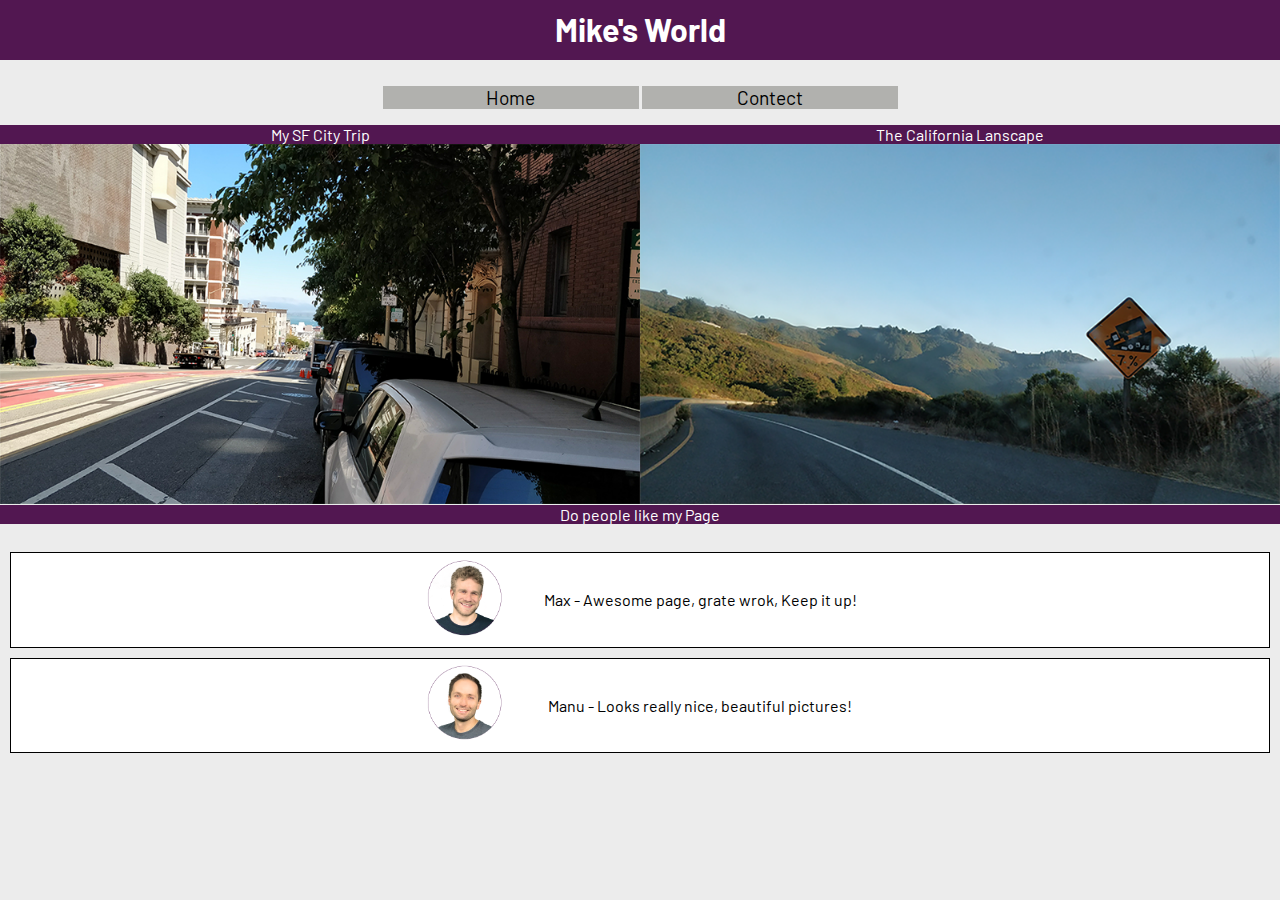
<file: index.html>
<!DOCTYPE html>
<!-- test -->
<html>
    <head>
        <meta charset="UTF-8">
        <meta name="viewport" content="width=device-width"> 
        <title>Our First Webpage</title>
        <link rel="shortcut icon" href="images/favicon.png">
        <link rel="stylesheet" href="stlye.css">
        <link href="https://fonts.googleapis.com/css?family=Barlow&display=swap" rel="stylesheet">
    </head>
    <body>
        <div class="backdrop"></div>
        <div class="modal">
            <h1>Get in Touch</h1>
            <p>Contact me to find out more about my exciting trips!</p>
            <a href="contact/index.html"><button>Contact</button></a>
        </div>
        <!--<p>I should not be display</p>-->
        <header class="fixed-bar"> <h1 class="page-title">Mike's World</h1></header> 
        <nav>
           <ul class="navigation">
               <li>Home</li>
               <li><a href="contact/index.html" >Contect</a>  </li>
                   
           </ul>
        </nav>
        <main>
           <div class="trip-text">
                <p>My SF City Trip</p>
                <p>The California Lanscape</p>
           </div>
           <div class="trip-images">
                <img class="trip-image" src="images/sf.png" alt="Image of the San Franciso Streets">
                <img class= "trip-image" src="images/california.png" alt="Image of the California Street"> == $0
                
           </div>
           <p class="feedback">Do people like my Page</p>
       </main>
       <footer>
           <div class="review-clients">
                <img src="images/image-max.png" alt="Image of Max">
                <p>Max - Awesome page, grate wrok, Keep it up!</p>
           </div>
           <div class="review-clients">
                <img src="images/image-manu.png" alt="Image of Maun">
                <p>Manu - Looks really nice, beautiful pictures!</p>
           </div>
       </footer>
    <script src="main.js"></script>
    </body>
</html>
</file>
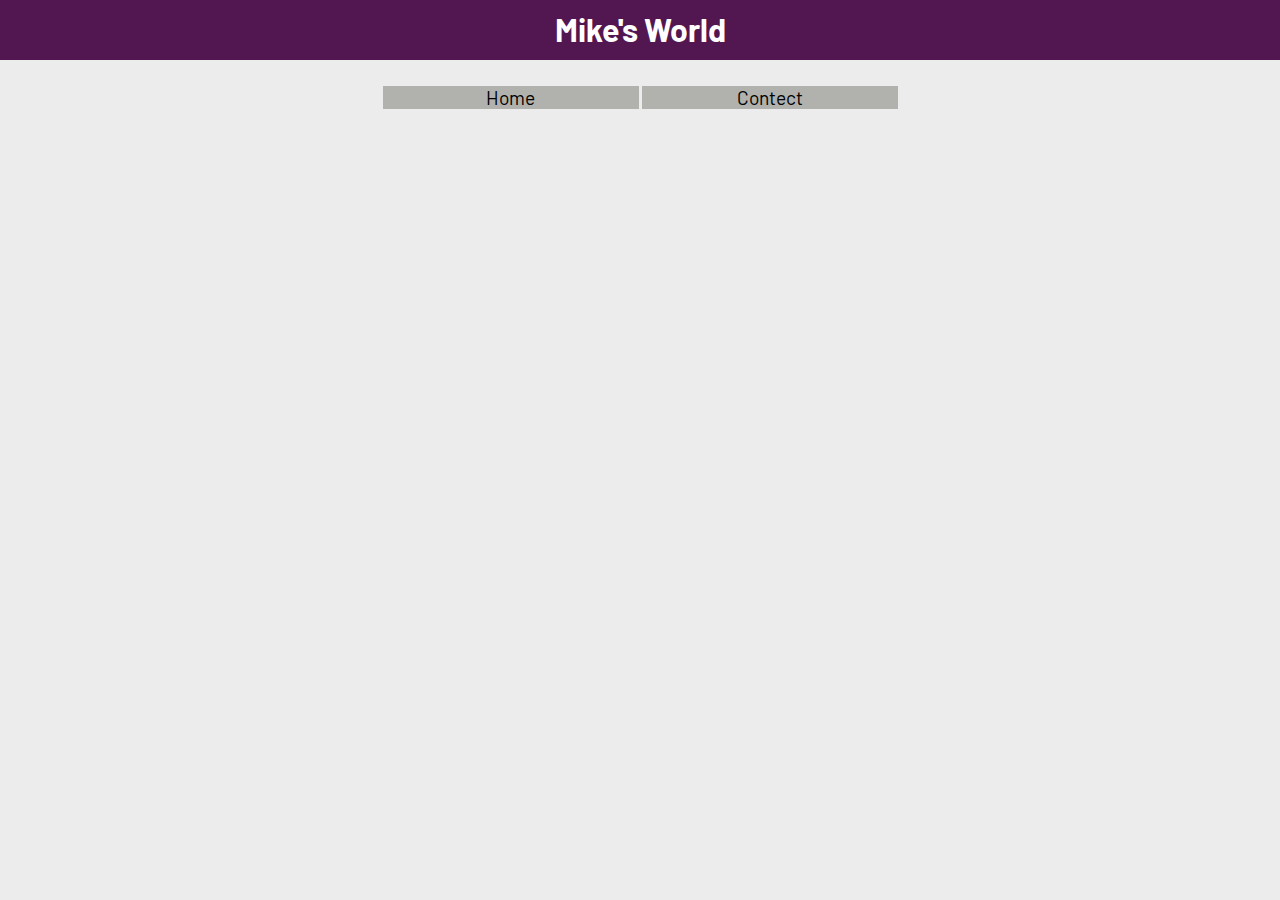
<file: Contact/index.html>
<!DOCTYPE html>
<html>
    <head>
        <meta charset="UTF-8">
        <!-- make it the same for the phone -->
        <meta name="viewport" content="width=device-width"> 
        <title>Our First Webpage</title>
        <link rel="shortcut icon" href="../images/favicon.png">
        <link rel="stylesheet" href="../stlye.css">
        <!-- for the font -->
        <link href="https://fonts.googleapis.com/css?family=Barlow&display=swap" rel="stylesheet">
    </head>
    <body>
            <header class="fixed-bar"> <h1 class="page-title">Mike's World</h1></header> 
            <nav>
                <ul class="navigation">
                    <!-- link where the click gonna go -->
                    <li><a href="../index.html">Home</a></li>
                    <li>Contect</li>      
                </ul>
            </nav>
    </body>
</html>
</file>
<file: stlye.css>
html{
    background-color: rgb(236, 236, 236);
    font-family: 'Barlow', sans-serif;
    /* define that you use the font side like the brower given 16px */
    font-size: 100%;
}

body{
    margin: 0;
}

a{
    text-decoration: none;
    color:black
}

/* anker the link */
a:active{
    color: #fa923f;
}

/* if we hover the image we turn the cursour into pointer CALLED SUDO CLASS*/
img:hover {
    cursor: pointer;
}

/* modal */
.backdrop {
    display: none; 
    position: fixed;
    background: rgba(0,0,0, 0.5);
    top: 0;
    height: 100vh;
    width: 100vw;
    z-index: 1;
}

.modal {
    display: none; 
    position: fixed;
    background: white;
    padding: 10px;
    width: 260px;
    top: 100px;
    left: calc(50% - 140px);
    z-index: 1;
}

.modal h1{
    margin:0;
}

.modal button {
    background-color: #fa923f;
    color: white;
    border: 1px solid #521751;
    font:inherit;
    font-size: 12px;
    cursor: pointer;
}

.modal button:hover,
.modal button:active {
    background: #521751;
}

.modal button:focus {
    outline:none;
}

@media (min-width: 400px) {
    .modal{
        width: 360px;
        left: calc(50% - 190px);
    }
}
/*header*/

.fixed-bar {
    height: 70px;
    /* makes the Mike's world double then change the
    page title make it the same*/
    /* font-size: 2em; */
}

.page-title{
    position: fixed;
    top: 0;
    width: 100%;
    height: 40px;
    background-color: #521751 ;
    color:white;
    padding: 10px 0;
    margin: 0;
    text-align: center;
    /* make it support another browser as well */
    font-size: 32px;
    /* we define the font nothing change (rem: r is root)*/
    font-size: 2rem;
}

/* nav */
.navigation{
    /* make it center */
    text-align: center;
    padding: 0;
}

.navigation li { 
    display: inline-block;
    width: 20%;
    background-color: rgb(177, 177, 174);
    font-size: 16px;
    font-size: 0.9rem;
}

/*main*/
.trip-text {
    display: none;
}


.trip-images {
    display: flex;
    /* make the picture go under when it reaches
    min-width 200px */
    flex-wrap: wrap;
}

.trip-images img {
    width: 100%;
    /* min and Max give more responsive to web design */
    /* min-width: 200px; cause chang it to mobile */
    height: 100%;
}

.feedback {
    position: relative;
    bottom: 18.4px;
    background-color: #521751 ;
    color: white;
    text-align: center;
    margin: 0;
    font-size: 16px;
    font-size: 1rem;
}

/*footer*/
.review-clients {
    /* use flex so you don't have think about the number too much, 
    it is balace the space for you */
    display: flex;
    align-items: center;
    /* make it to go center in the flex container */
    justify-content: center ;
    flex-wrap: wrap;
    /* the out line of the box */
    border: 1px solid black; 
    background-color: white;
    margin: 10px;
    font-size: 1rem;
}

.review-clients img {
    width: 120px;
}


/* want to select the client in the paragraph */
.review-clients p {
    width: 350px;
    text-align: center;
    font-size: 16px;
    font-size: 1rem,
}

/* make the home and contact (bigger) font size 1.2rem
 when the min-width is 400px  */
@media (min-width: 400px){
    .navigation li { 
        font-size: 1.2rem;
    }
}

@media (min-width: 700px){
    .trip-images img {
        width: 50%;
    }
    
    .trip-text {
        background-color: #fa923f;
        padding: 0px;
        display: flex ;
        font-size: 16px;
        font-size: 1rem;
    }

    .trip-text p {
        background-color: #521751;
        color: white;
        text-align: center;
        margin:0;
        width:50%;
        font-size: 16px;
        font-size: 1rem;
    }
}
</file>
